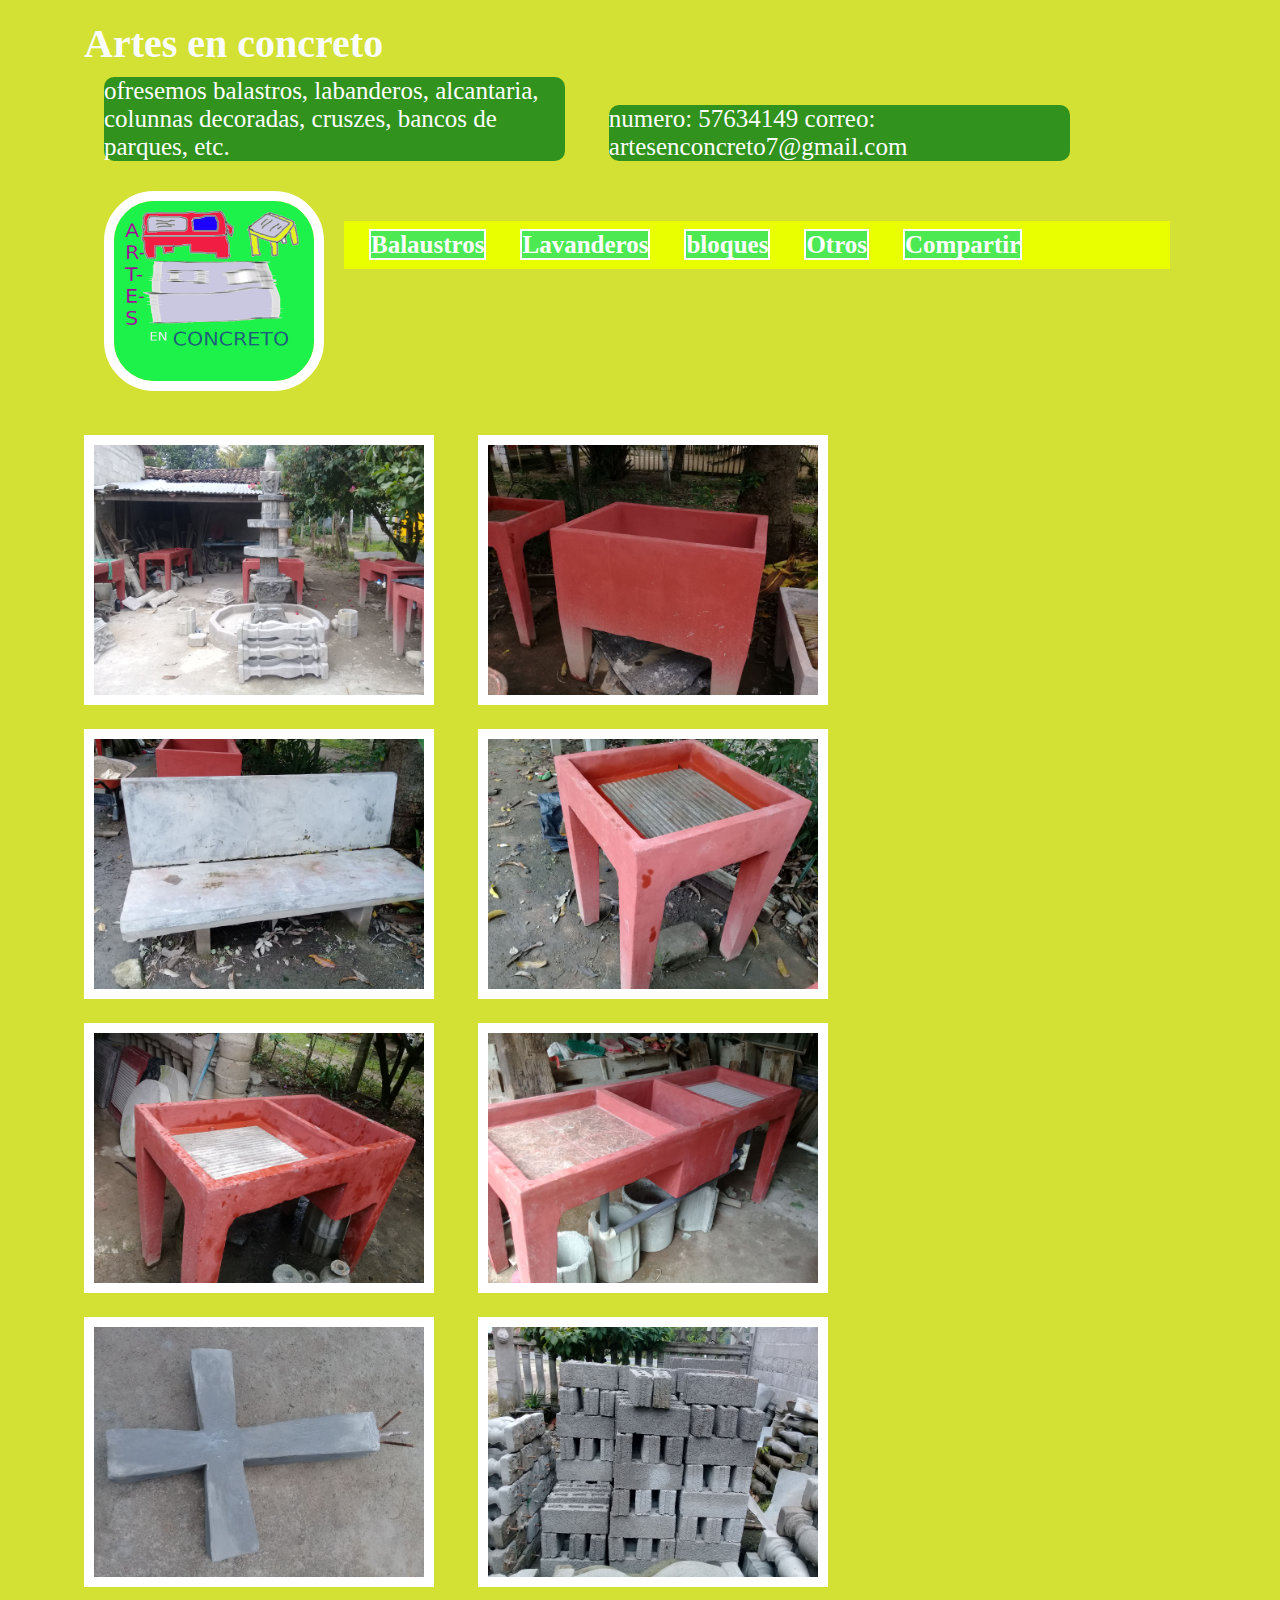
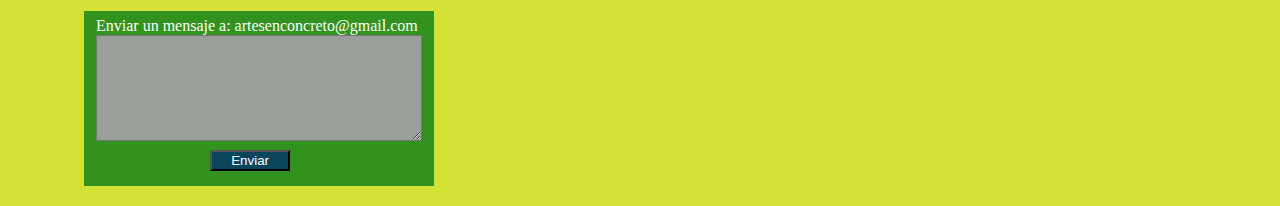
<file: index.html>
<!DOCTYPE html>
<html lang="en" dir="ltr">
  <head>
    <meta charset="utf-8">
    <link rel="stylesheet" href="estilos/artes en concretos.css">
    <title>Artes en concreto</title>
  </head>
  <body>


<div class="sud">
  <h1>Artes en concreto</h1>

  <p>ofresemos balastros, labanderos, alcantaria, colunnas decoradas, cruszes, bancos de parques, etc.</p>
  <p> numero: 57634149 correo: artesenconcreto7@gmail.com</p>
  <img src="imagenes/logo.png" alt="" class="logo">

<li class="menu">
  <a href="bolios.html">Balaustros</a>
  <a href="labanderos.html">Lavanderos</a>
  <a href="bloques.html">bloques</a>
  <a href="otros.html">Otros</a>
  <a href="#">Compartir</a>

</li>

</div>

 <div class="imagenes">
      <img src="imagenes/presentacion.jpg" alt="">
      <img src="imagenes/20200729_094919.jpg">
      <img src="imagenes/20200729_094936.jpg">
      <img src="imagenes/20200729_094954.jpg">
      <img src="imagenes/20200729_095048.jpg">
      <img src="imagenes/20200729_095112.jpg">
      <img src="imagenes/20200729_095157.jpg">
      <img src="imagenes/20200729_095226.jpg">
</div>

<fieldset class="enviar">
  <label for="">Enviar un mensaje a: artesenconcreto@gmail.com</label><br>
  <textarea name="name" rows="2" cols="60"></textarea>
  <input type="button" name="" value="Enviar">
</fieldset>

  </body>
</html>
</file>
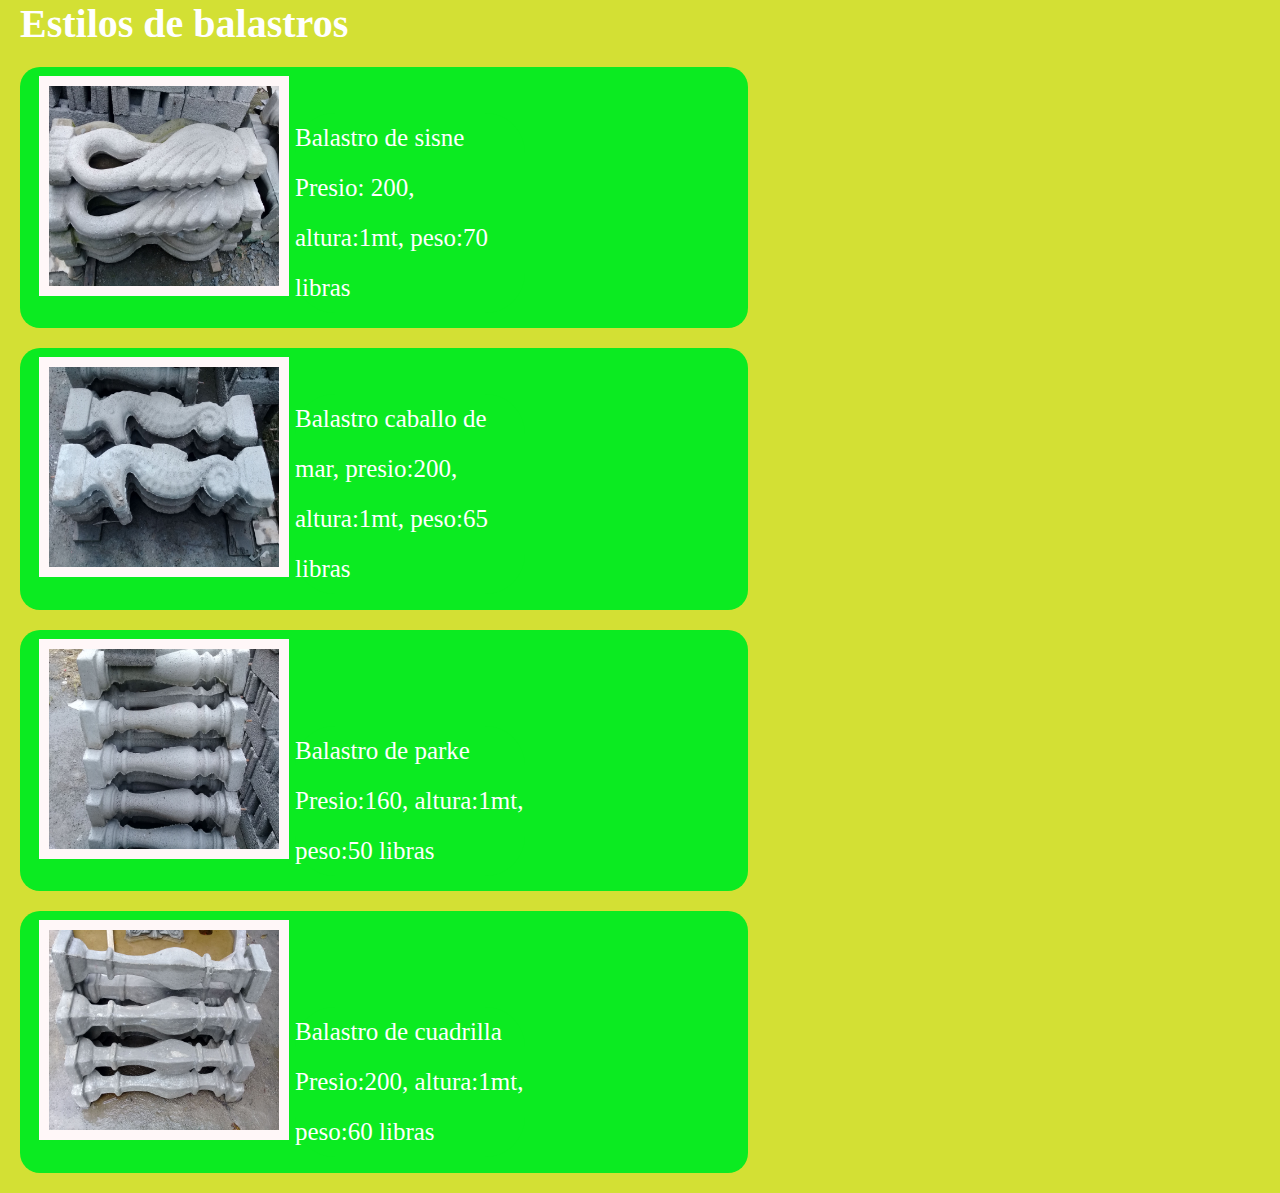
<file: bolios.html>
<!DOCTYPE html>
<html lang="en" dir="ltr">
  <head>
    <meta charset="utf-8">
    <title>bolios</title>
    <link rel="stylesheet" href="estilos/bolios.css">
  </head>
  <body>

    <div class="h1balastro">
      <h1>Estilos de balastros</h1>

    </div>

<div class="balastro">

   <fieldset>
     <img src="imagenes/bolios/20200729_094631.jpg" >
     <p>Balastro de sisne Presio: 200, altura:1mt, peso:70 libras</p>
   </fieldset>

    <fieldset>
      <img src="imagenes/bolios/20200729_094638.jpg" alt="">
      <p>Balastro caballo de mar, presio:200, altura:1mt, peso:65 libras</p>
    </fieldset>

   <fieldset>
     <img src="imagenes/bolios/20200729_094700.jpg">
     <p>Balastro de parke Presio:160, altura:1mt, peso:50 libras</p>
   </fieldset>


    <fieldset>
      <img src="imagenes/bolios/20200729_094735.jpg">
      <p>Balastro de cuadrilla Presio:200, altura:1mt, peso:60 libras</p>
    </fieldset>

</div>



  </body>
</html>
</file>
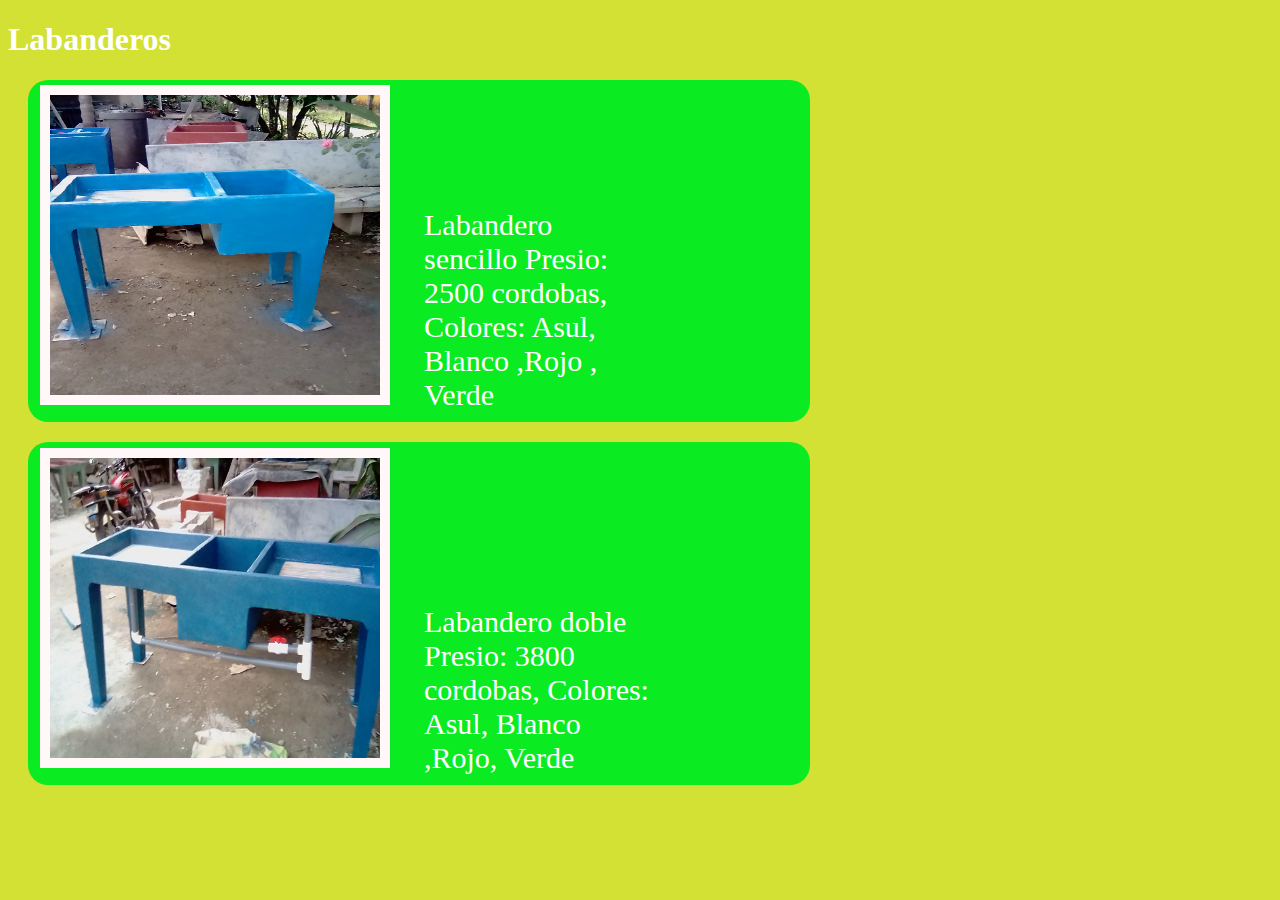
<file: labanderos.html>
<!DOCTYPE html>
<html lang="en" dir="ltr">
  <head>
    <meta charset="utf-8">
    <title>labanderos</title>
    <link rel="stylesheet" href="estilos/labanderos.css">
  </head>
  <body>
    <h1>Labanderos</h1>

    <li>
       <fieldset class="censillo">
         <img src="imagenes/labanderos/IMG_20200820_154001.jpg" alt="">
         <p>Labandero sencillo Presio: 2500 cordobas, Colores: Asul, Blanco ,Rojo , Verde</p>
       </fieldset>

       <fieldset>
         <img src="imagenes/labanderos/IMG_20200915_163512.jpg" alt="">
        <p>Labandero doble Presio: 3800 cordobas, Colores: Asul, Blanco ,Rojo, Verde</p>
       </fieldset>

    </li>
  </body>
</html>
</file>
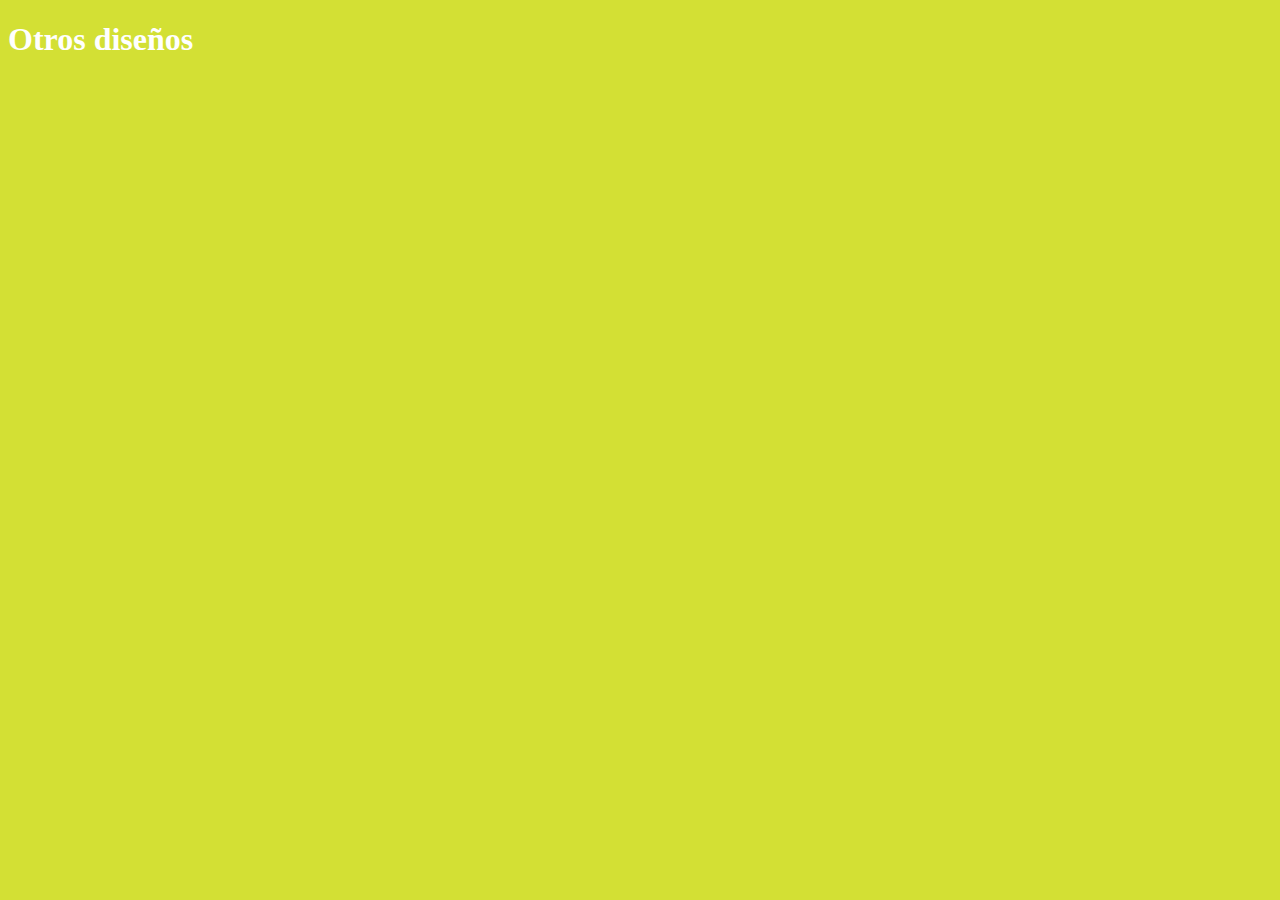
<file: otros.html>
<!DOCTYPE html>
<html lang="en" dir="ltr">
  <head>
    <meta charset="utf-8">
    <title>otros diseños</title>
    <link rel="stylesheet" href="estilos/otros.css">
  </head>
  <body>
    <h1>Otros diseños</h1>
  </body>
</html>
</file>
<file: estilos/artes en concretos.css>
:root{
  --color-fondo:#d3e034;
  --color-fBlanco:#ffffff;
  --color-bordes:rgb(255, 255, 255);
  --color-botones:rgb(14, 96, 83);


}
*{
  background:var(--color-fondo);
  color: var(--color-fBlanco);
  margin: 0px;
}
body{
  width: 90%;
  margin: 0px 5%;
}
img{
  width:330px;
  height:250px;
  border:10px solid var(--color-bordes);
  margin: 10px 20px 10px;
}

p{
  font-size:25px;
  background: rgb(49, 147, 29);
  width:40%;
  margin: 0px 20px 20px;
  border-radius: 10px;
  display: inline-block;

}
.logo{
  width:200px;
  height:180px;
  border-radius:50px;
  display: inline-block;
}
a{
  background:rgb(77, 233, 82);
  font-size: 25px;
  font-weight:bold;
  text-decoration:none;
  margin: 0px 15px 30px;
  border: 2px solid rgb(255, 255, 255);

}
li{
  background: rgb(233, 255, 0);
  width: 63%;
  padding: 10px;
  display: inline-block;
  position: absolute;
  margin: 40px 0px;
}

a:hover{
  color: rgb(0, 69, 1);
  transition:1;
  background:rgba(0, 247, 255, 1);


}
.imagenes :hover{
  border-radius:50px;
}
h1{
  font-size: 40px;
  color:rgb(250, 253, 255);
  margin: 0px 0px 10px;
}
label{
  background: rgb(49, 147, 29);
}
textarea{
background: rgb(154, 159, 153);
font-size:15px;
height: 100px;
width: 320px;

}
fieldset{
  background: rgb(49, 147, 29);
  border:none;
  margin: 10px 20px 20px;
  width: 280px;

}
input{
  background: rgb(10, 69, 91);
  width: 80px;
}
input[type="button"]{
  margin: 5px 35%;
}
input:hover{
  background:rgb(18, 146, 194);
}
textarea:hover{
  border:2px solid rgb(51, 162, 226);
}
.sud{
  width: 100%;
  margin: 20px;
}
@media screen and (max-width:400px) {

  h1{
    font-size: 25px;
    margin: 0px 0px 20px;
    font-style: oblique;
  }
  p{
    width: 90%;
    font-size: 20px;
  }
  img{
    width: 200px;
    height: 160px;
  }

  a{
    font-size: 15px;
    margin: 0px 20px 0px;
    display: list-item;
    border: none;
    background: none;
    text-decoration: underline;
    text-decoration-color: rgb(5, 194, 46);
  }
  a:active{
    background:rgba(5, 129, 133, 1);
  }
  .menu{
    background: none;
    margin:0px 0px 30px ;
    width: 150px;
  }
  .imagenes{
    margin: 160px 15px 0px;
  }
  .logo{
    margin: 0px 20px 20px;
  }

  .enviar{
    width: 190px;
    height: 120px;
  }
  body{
    width: 250px;
    margin: 0px 0px;
  }
  textarea{
    width: 220px;
    height: 50px;

  }

}
</file>
<file: estilos/bolios.css>
*{
  background:#d3e034;
  color: #ffffff;
  font-size:25px;
  margin: 0;
}
body{
  width: 60%;
}
img{
  width:230px;
  height:200px;
  border:10px solid rgb(255, 247, 248);
}
h1{
  font-size: 40px;
  margin: 0px 20px;
}
div p{
  background:rgb(11, 235, 33);
  width:230px;
  border-radius: 40px;
  display: inline-block;
}
.balastro{
  width: 100%;
  max-width: 1200px;
  line-height: 50px;
  display: inline-block;
}
.balastr[img]{
  margin: 50px;
}
fieldset{
  margin: 20px 20px 20px 20px;
  background:rgb(11, 235, 33);
  border: none;
  border-radius:20px;

}
@media screen and (max-width:400px) {

  h1{
    font-size:25px;
    margin: 10px 20px 20px;
  }
  fieldset{
    width: 170px;
    height: 330px;
    border-radius: 10px;
    margin: 0px 20px 30px;
  }
  img{
    width: 200px;
    height:160px;
  }

  p{
    font-size: 15px;
    margin: 0px 0px 0px;
    padding: 0px;
  }

}
</file>
<file: estilos/labanderos.css>
*{
  background:#d3e034;
  color: #ffffff;
}
img{
  width:330px;
  height:300px;
    border:10px solid rgb(255, 247, 248);

}
fieldset{
  width: 60%;
  margin: 20px 40px 20px 20px;
  background:rgb(11, 235, 33);
  border: none;
  border-radius:20px;
}
p{
  background:rgb(11, 235, 33);
  width:30%;
  border-radius: 40px;
  display: inline-block;
  font-size: 30px;
  margin: 0px 30px;
}


@media screen and (max-width:400px){
  img{
    margin:0px 10px 10px;
    width: 200px;
    height:160px;
  }
  fieldset{
    width: 250px;
    border-radius: 10px;

  }
  p{
    font-size: 15px;
    width: 230px;
  }
  .sencillo{
  width: 250px;
  }

}
</file>
<file: estilos/otros.css>
*{
  background:#d3e034;
  color: #ffffff;
}
img{
  width: 550px;
  height:350px;
  border:10px solid rgb(255, 247, 248);
</file>
